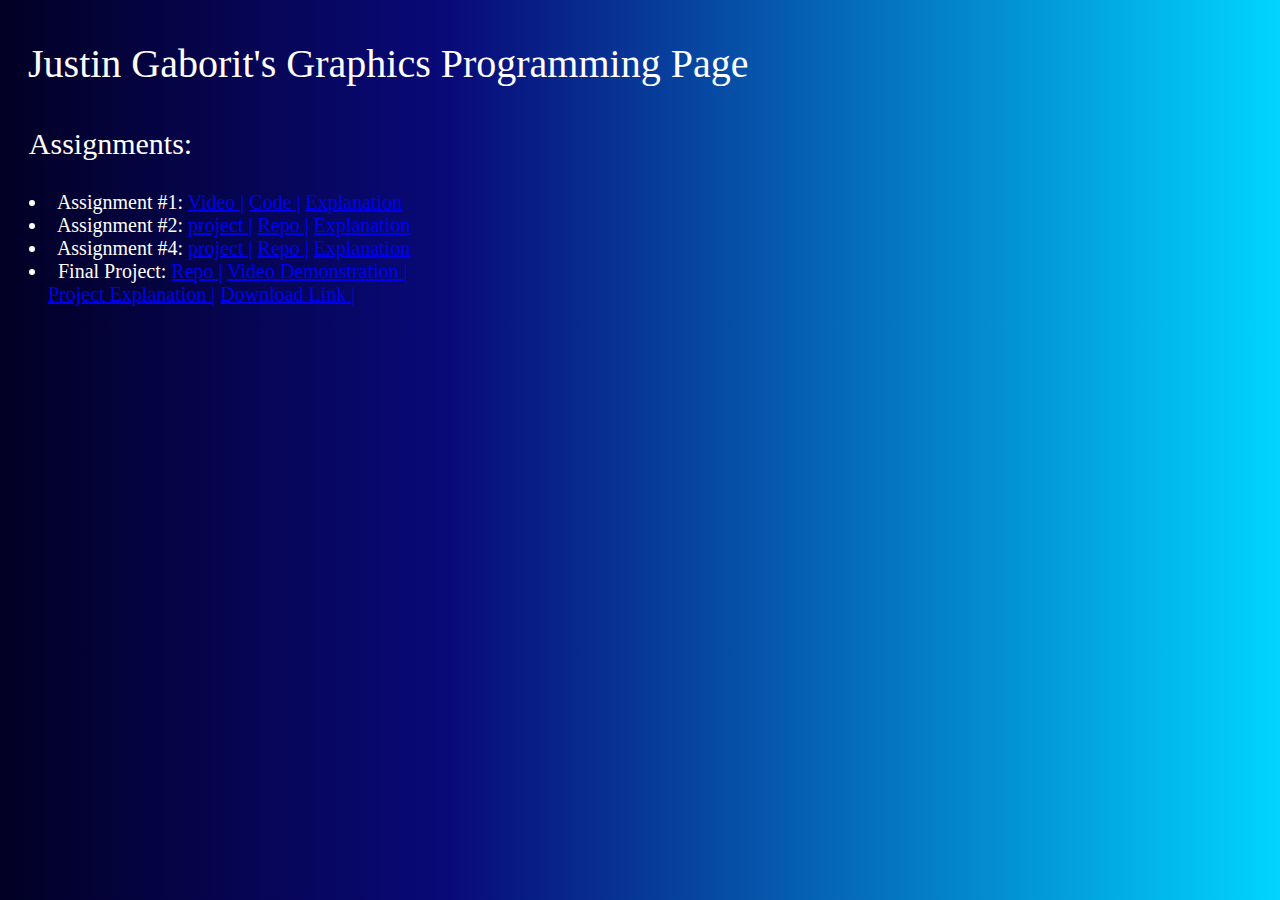
<file: index.html>
<!doctype html>
<html lang="en">

<head>
	<!-- Site Title -->
	<title>Justin Gaborit's Graphics Programming Page</title>

    <!-- Required meta tags -->
    <meta charset="utf-8">
    <meta name="viewport" content="width=device-width, initial-scale=1, shrink-to-fit=no">

    <!-- CSS links -->
    <link rel = "stylesheet" type = "text/css" href = "styles.css">
</head>

<body class = "background">

    <p class = pageheader>&nbsp Justin Gaborit's Graphics Programming Page</p>


    <p class = listheader>&nbsp&nbsp Assignments:</p>

        <div class = liststyle>
        <ul>
            <li>&nbsp Assignment #1: 
            <a href="https://www.youtube.com/watch?v=ZmxukZD_mJ0">Video |</a>
            <a href="https://github.com/Justin-Gaborit/imgd-cs-420x-2022.github.io/blob/main/Project%20%231%20Code"> Code |</a>
            <a href="https://github.com/Justin-Gaborit/imgd-cs-420x-2022.github.io/blob/main/Project%231%20Explanation"> Explanation</a>
            </li>

            </li>
            <li>&nbsp Assignment #2: <a href="https://justin-gaborit.github.io/justins-camera-shader/">project |</a> <a href="https://github.com/Justin-Gaborit/justins-camera-shader"> Repo |</a>
            <a href="Project2Desc.html"> Explanation</a></li>

            <li>&nbsp Assignment #4: <a href="https://justin-gaborit.github.io/justins-slimemold-simulation/">project |</a> 
                <a href="https://github.com/Justin-Gaborit/justins-slimemold-simulation"> Repo |</a>
                <a href="Project4Desc.html"> Explanation</a></li>

            <li>&nbsp Final Project: 
                <a href="https://github.com/Justin-Gaborit/GFX_Final"> Repo |</a>
                <a href="https://www.youtube.com/watch?v=8mhDZaf8wA8"> Video Demonstration |</a></li>
                <a href="FinalProjectDesc.html"> Project Explanation |</a></li>
                <a href="https://drive.google.com/file/d/1hqxBEFILBxt0DcaaA0dFdbn_FLTjCQLs/view?usp=sharing"> Download Link |</a></li>
            <!--<li>&nbsp Assignment #3</li>
            <li>&nbsp Assignment #4</li>
            <li>&nbsp Assignment #5</li>
            <li>&nbsp Assignment #6</li>
            <li>&nbsp Assignment #7</li>
            <li>&nbsp Assignment #8</li>-->
        </ul> 
        </div>

</body>
</html>
</file>
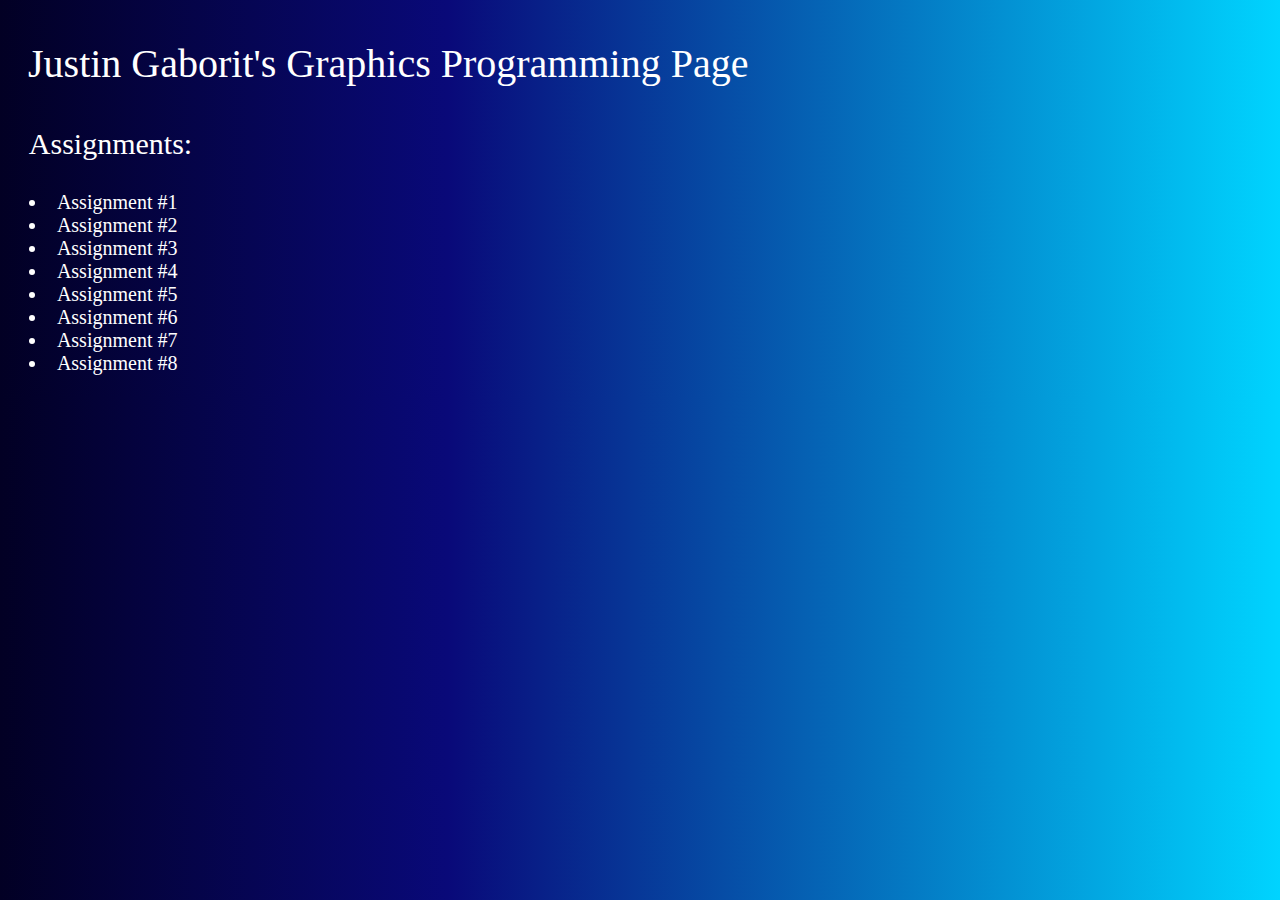
<file: IMGD 420x/index.html>
<!doctype html>
<html lang="en">

<head>
	<!-- Site Title -->
	<title>Justin Gaborit's Graphics Programming Page</title>

    <!-- Required meta tags -->
    <meta charset="utf-8">
    <meta name="viewport" content="width=device-width, initial-scale=1, shrink-to-fit=no">

    <!-- CSS links -->
    <link rel = "stylesheet" type = "text/css" href = "styles.css">
</head>

<body class = "background">

    <p class = pageheader>&nbsp Justin Gaborit's Graphics Programming Page</p>


    <p class = listheader>&nbsp&nbsp Assignments:</p>

        <div class = liststyle>
        <ul>
            <li>&nbsp Assignment #1</li>
            <li>&nbsp Assignment #2</li>
            <li>&nbsp Assignment #3</li>
            <li>&nbsp Assignment #4</li>
            <li>&nbsp Assignment #5</li>
            <li>&nbsp Assignment #6</li>
            <li>&nbsp Assignment #7</li>
            <li>&nbsp Assignment #8</li>
        </ul> 
        </div>

</body>
</html>
</file>
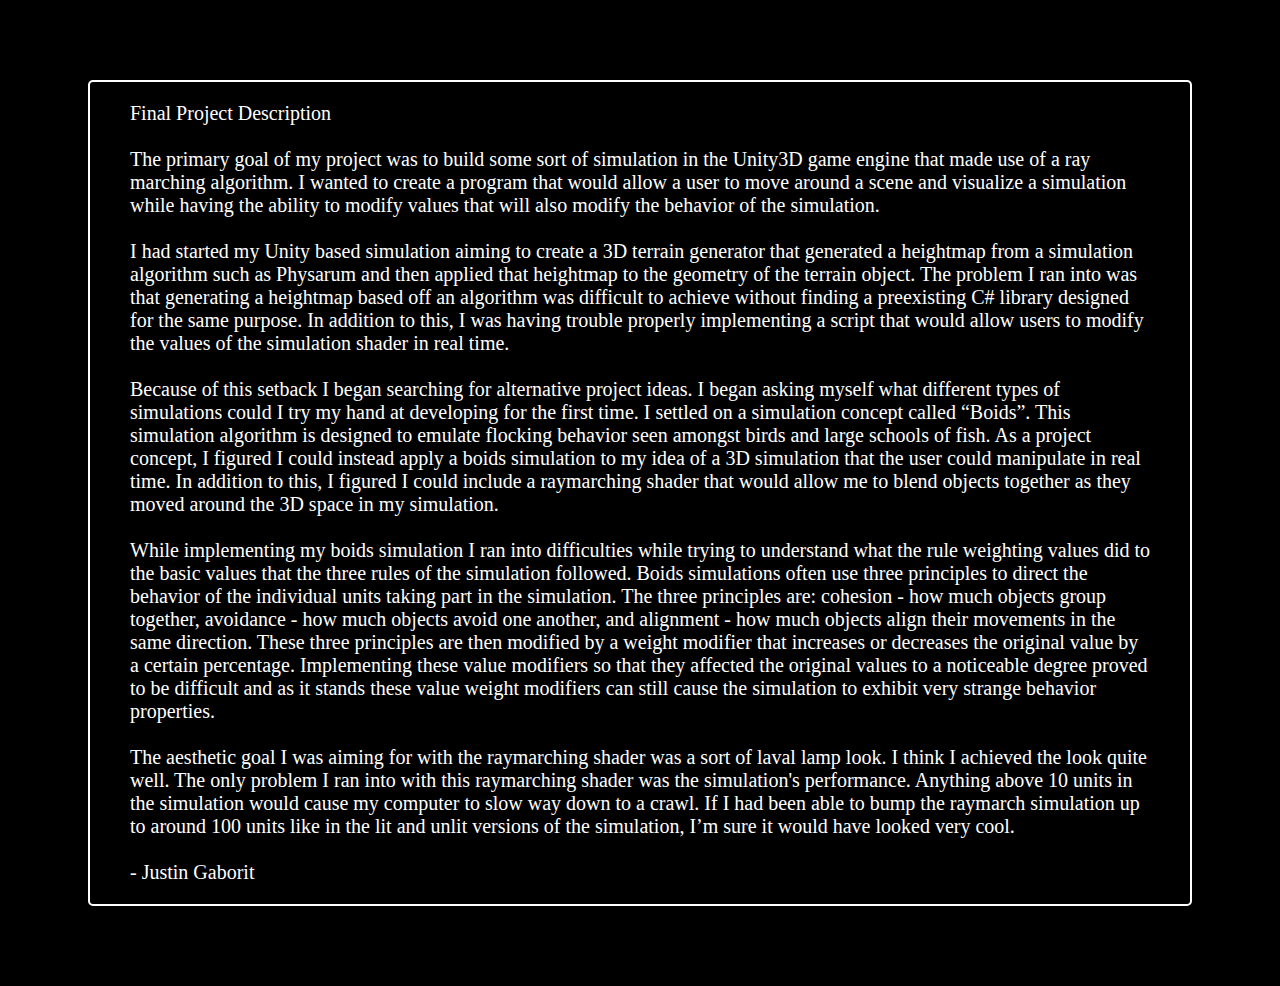
<file: FinalProjectDesc.html>
<!doctype html>
<html lang="en">

<head>
	<!-- Site Title -->
	<title>Justin Gaborit's Project#2 Description</title>

    <!-- Required meta tags -->
    <meta charset="utf-8">
    <meta name="viewport" content="width=device-width, initial-scale=1, shrink-to-fit=no">

    <!-- CSS links -->
    <link rel = "stylesheet" type = "text/css" href = "styles.css">
</head>

<body style='background: black;'>
    <div class='div_style'>
        <p class='paratext'>

        Final Project Description
        <br><br>

        The primary goal of my project was to build some sort of simulation in the Unity3D game engine that made use of a ray marching algorithm. I wanted to create a program that would allow a user to move around a scene and visualize a simulation while having the ability to modify values that will also modify the behavior of the simulation. 
        <br><br>
        
        I had started my Unity based simulation aiming to create a 3D terrain generator that generated a heightmap from a simulation algorithm such as Physarum and then applied that heightmap to the geometry of the terrain object. The problem I ran into was that generating a heightmap based off an algorithm was difficult to achieve without finding a preexisting C# library designed for the same purpose. In addition to this, I was having trouble properly implementing a script that would allow users to modify the values of the simulation shader in real time.
        <br><br>
        
        Because of this setback I began searching for alternative project ideas. I began asking myself what different types of simulations could I try my hand at developing for the first time. I settled on a simulation concept called “Boids”. This simulation algorithm is designed to emulate flocking behavior seen amongst birds and large schools of fish. As a project concept, I figured I could instead apply a boids simulation to my idea of a 3D simulation that the user could manipulate in real time. In addition to this, I figured I could include a raymarching shader that would allow me to blend objects together as they moved around the 3D space in my simulation.
        <br><br>

        While implementing my boids simulation I ran into difficulties while trying to understand what the rule weighting values did to the basic values that the three rules of the simulation followed. Boids simulations often use three principles to direct the behavior of the individual units taking part in the simulation. The three principles are: cohesion - how much objects group together, avoidance - how much objects avoid one another, and alignment - how much objects align their movements in the same direction. These three principles are then modified by a weight modifier that increases or decreases the original value by a certain percentage. Implementing these value modifiers so that they affected the original values to a noticeable degree proved to be difficult and as it stands these value weight modifiers can still cause the simulation to exhibit very strange behavior properties.
        <br><br>

        The aesthetic goal I was aiming for with the raymarching shader was a sort of laval lamp look. I think I achieved the look quite well. The only problem I ran into with this raymarching shader was the simulation's performance. Anything above 10 units in the simulation would cause my computer to slow way down to a crawl. If I had been able to bump the raymarch simulation up to around 100 units like in the lit and unlit versions of the simulation, I’m sure it would have looked very cool.
        <br><br>
        - Justin Gaborit
</p>
    </div>    
</body>

</html>
</file>
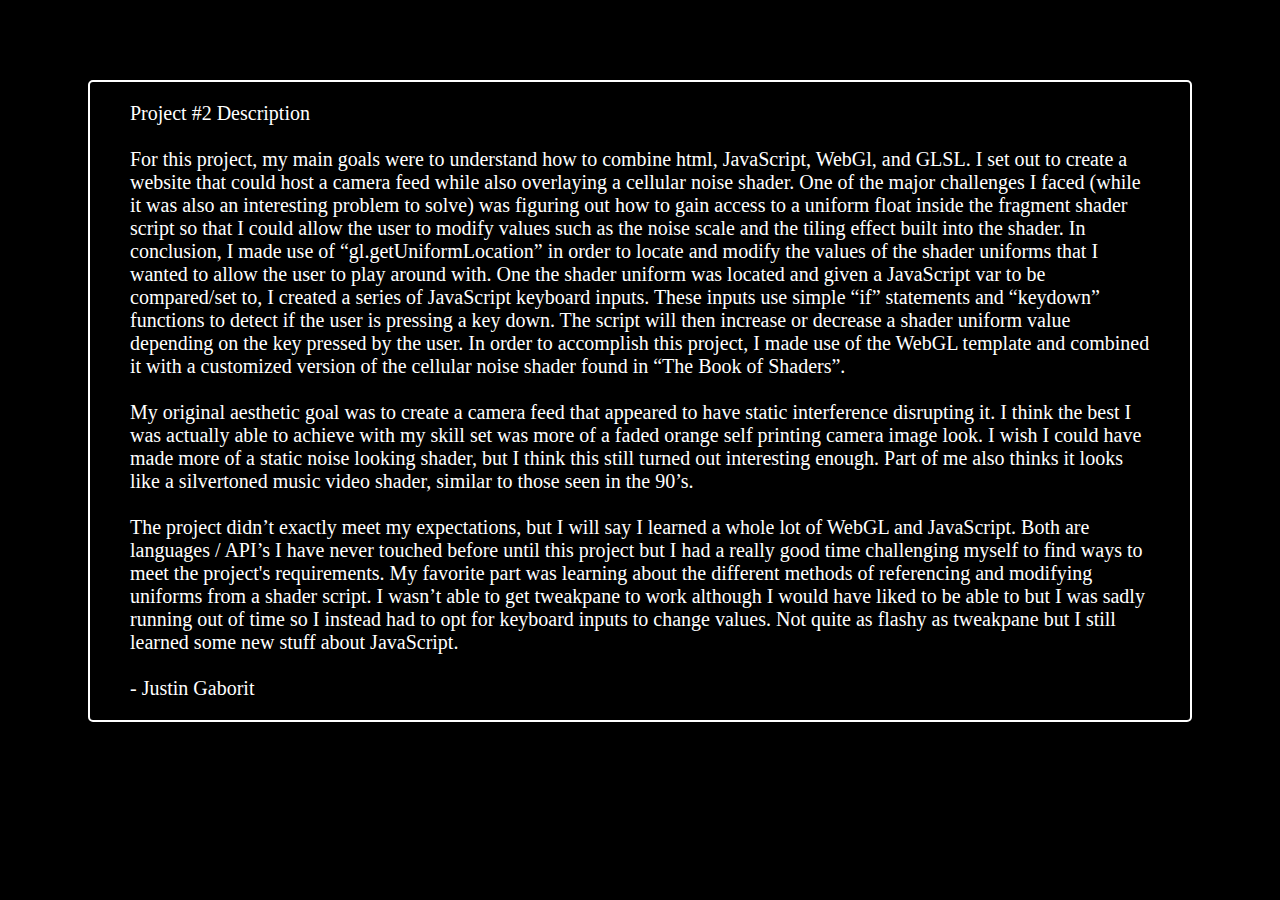
<file: Project2Desc.html>
<!doctype html>
<html lang="en">

<head>
	<!-- Site Title -->
	<title>Justin Gaborit's Project#2 Description</title>

    <!-- Required meta tags -->
    <meta charset="utf-8">
    <meta name="viewport" content="width=device-width, initial-scale=1, shrink-to-fit=no">

    <!-- CSS links -->
    <link rel = "stylesheet" type = "text/css" href = "styles.css">
</head>

<body style='background: black;'>
    <div class='div_style'>
        <p class='paratext'>

        Project #2 Description
        <br><br>
        
        For this project, my main goals were to understand how to combine html, JavaScript, WebGl, and GLSL. I set out to create a website that could host a camera feed while also overlaying a cellular noise shader. One of the major challenges I faced (while it was also an interesting problem to solve) was figuring out how to gain access to a uniform float inside the fragment shader script so that I could allow the user to modify values such as the noise scale and the tiling effect built into the shader. In conclusion, I made use of “gl.getUniformLocation” in order to locate and modify the values of the shader uniforms that I wanted to allow the user to play around with. One the shader uniform was located and given a JavaScript var to be compared/set to, I created a series of JavaScript keyboard inputs. These inputs use simple “if” statements and “keydown” functions to detect if the user is pressing a key down. The script will then increase or decrease a shader uniform value depending on the key pressed by the user. In order to accomplish this project, I made use of the WebGL template and combined it with a customized version of the cellular noise shader found in “The Book of Shaders”.
        <br><br>

        My original aesthetic goal was to create a camera feed that appeared to have static interference disrupting it. I think the best I was actually able to achieve with my skill set was more of a faded orange self printing camera image look. I wish I could have made more of a static noise looking shader, but I think this still turned out interesting enough. Part of me also thinks it looks like a silvertoned music video shader, similar to those seen in the 90’s.
        <br><br>

        The project didn’t exactly meet my expectations, but I will say I learned a whole lot of WebGL and JavaScript. Both are languages / API’s I have never touched before until this project but I had a really good time challenging myself to find ways to meet the project's requirements. My favorite part was learning about the different methods of referencing and modifying uniforms from a shader script. I wasn’t able to get tweakpane to work although I would have liked to be able to but I was sadly running out of time so I instead had to opt for keyboard inputs to change values. Not quite as flashy as tweakpane but I still learned some new stuff about JavaScript.
        <br><br>
        - Justin Gaborit
</p>
    </div>    
</body>

</html>
</file>
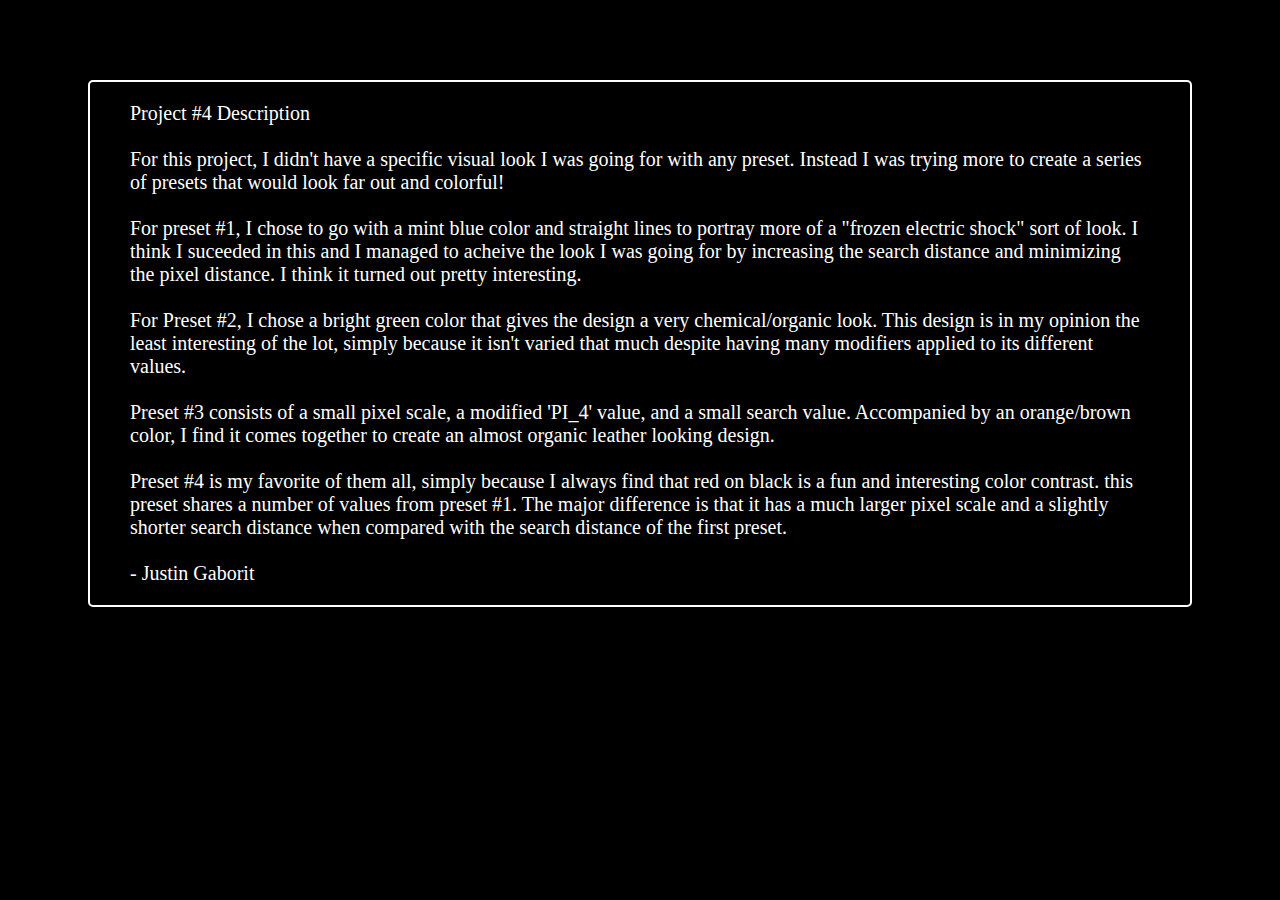
<file: Project4Desc.html>
<!doctype html>
<html lang="en">

<head>
	<!-- Site Title -->
	<title>Justin Gaborit's Project#2 Description</title>

    <!-- Required meta tags -->
    <meta charset="utf-8">
    <meta name="viewport" content="width=device-width, initial-scale=1, shrink-to-fit=no">

    <!-- CSS links -->
    <link rel = "stylesheet" type = "text/css" href = "styles.css">
</head>

<body style='background: black;'>
    <div class='div_style'>
        <p class='paratext'>

        Project #4 Description
        <br><br>

        For this project, I didn't have a specific visual look I was going for with any preset. Instead I was trying more to create a series of presets that would look far out and colorful! 
        <br><br>
        
        For preset #1, I chose to go with a mint blue color and straight lines to portray more of a "frozen electric shock" sort of look. I think I suceeded in this and I managed to acheive the look I was going for by increasing the search distance and minimizing the pixel distance. I think it turned out pretty interesting. 
        <br><br>
        
        For Preset #2, I chose a bright green color that gives the design a very chemical/organic look. This design is in my opinion the least interesting of the lot, simply because it isn't varied that much despite having many modifiers applied to its different values. 
        <br><br>

        Preset #3 consists of a small pixel scale, a modified 'PI_4' value, and a small search value. Accompanied by an orange/brown color, I find it comes together to create an almost organic leather looking design.
        <br><br>

        Preset #4 is my favorite of them all, simply because I always find that red on black is a fun and interesting color contrast. this preset shares a number of values from preset #1. The major difference is that it has a much larger pixel scale and a slightly shorter search distance when compared with the search distance of the first preset.
        <br><br>
        - Justin Gaborit
</p>
    </div>    
</body>

</html>
</file>
<file: styles.css>
/*FONT*/
  @font-face
  {
    font-family: 'comfortaa';
    src: url('../fonts/comfortaa/comfortaa-regular-webfont.woff2') format('woff2'),
         url('../fonts/comfortaa/comfortaa-regular-webfont.woff') format('woff');
    font-weight: normal;
    font-style: normal;
  }

  /*STYLES*/
  .background
  {
    background: rgb(2,0,36);
    background: linear-gradient(90deg, rgba(2,0,36,1) 0%, rgba(9,9,121,1) 35%, rgba(0,212,255,1) 100%);
  }

  .pageheader
  {
    font: comfortaa;
    font-size: 40px;
    color: white;
  }

  .listheader
  {
    font: comfortaa;
    font-size: 30px;
    color: white;
  }

  .liststyle
  {
    font: comfortaa;
    font-size: 20px;
    color: white;
  }

  .li_style
  {
    display: inline-block;
  }

  .div_style
  {
    margin-left: 5em;
    margin-right: 5em;
    margin-top: 5em;
    margin-bottom: 5em;
    border: 2px solid white;
    border-radius: 5px;
  }

  .paratext
  {
    margin-left: 2em;
    margin-right: 2em;
    font: comfortaa;
    font-size: 20px;
    color: white;
  }
</file>
<file: IMGD 420x/styles.css>
/*FONT*/
  @font-face
  {
    font-family: 'comfortaa';
    src: url('../fonts/comfortaa/comfortaa-regular-webfont.woff2') format('woff2'),
         url('../fonts/comfortaa/comfortaa-regular-webfont.woff') format('woff');
    font-weight: normal;
    font-style: normal;
  }

  /*STYLES*/
  .background
  {
    background: rgb(2,0,36);
    background: linear-gradient(90deg, rgba(2,0,36,1) 0%, rgba(9,9,121,1) 35%, rgba(0,212,255,1) 100%);
  }

  .pageheader
  {
    font: comfortaa;
    font-size: 40px;
    color: white;
  }

  .listheader
  {
    font: comfortaa;
    font-size: 30px;
    color: white;
  }

  .liststyle
  {
    font: comfortaa;
    font-size: 20px;
    color: white;
  }
</file>
